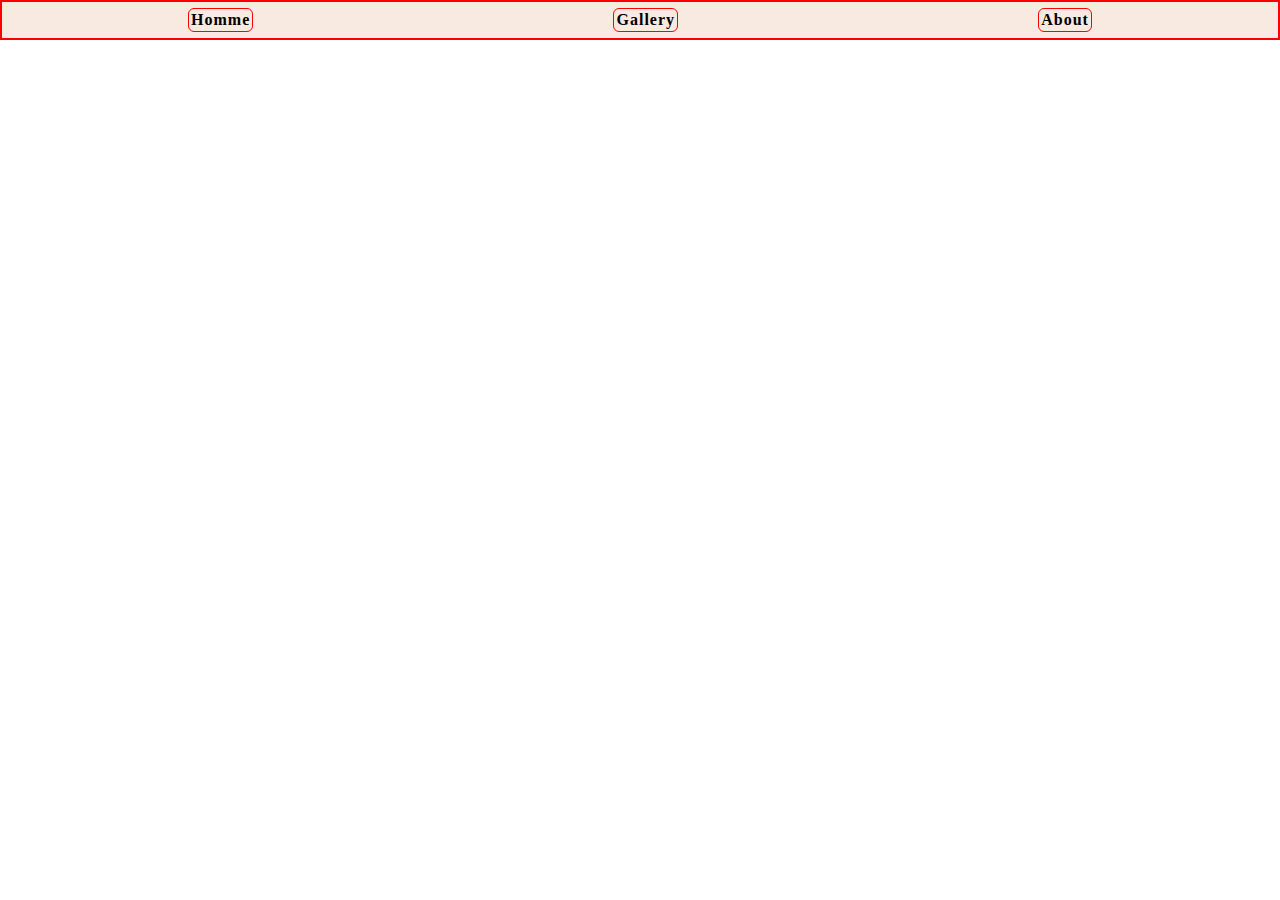
<file: about/about.html>
<!DOCTYPE html>
<html lang="en">
  <head>
    <meta charset="UTF-8" />
    <meta http-equiv="X-UA-Compatible" content="IE=edge" />
    <meta name="viewport" content="width=device-width, initial-scale=1.0" />
    <link rel="stylesheet" href="../common.css" />
    <title>About</title>
  </head>
  <body>
    <div class="navBar">
      <div class="navElement">
        <a href="../index.html">Homme</a>
      </div>
      <div class="navElement">
        <a href="../gallery/gallery.html">Gallery</a>
      </div>
      <div class="navElement">
        <a href="./about.html">About</a>
      </div>
    </div>
  </body>
</html>
</file>
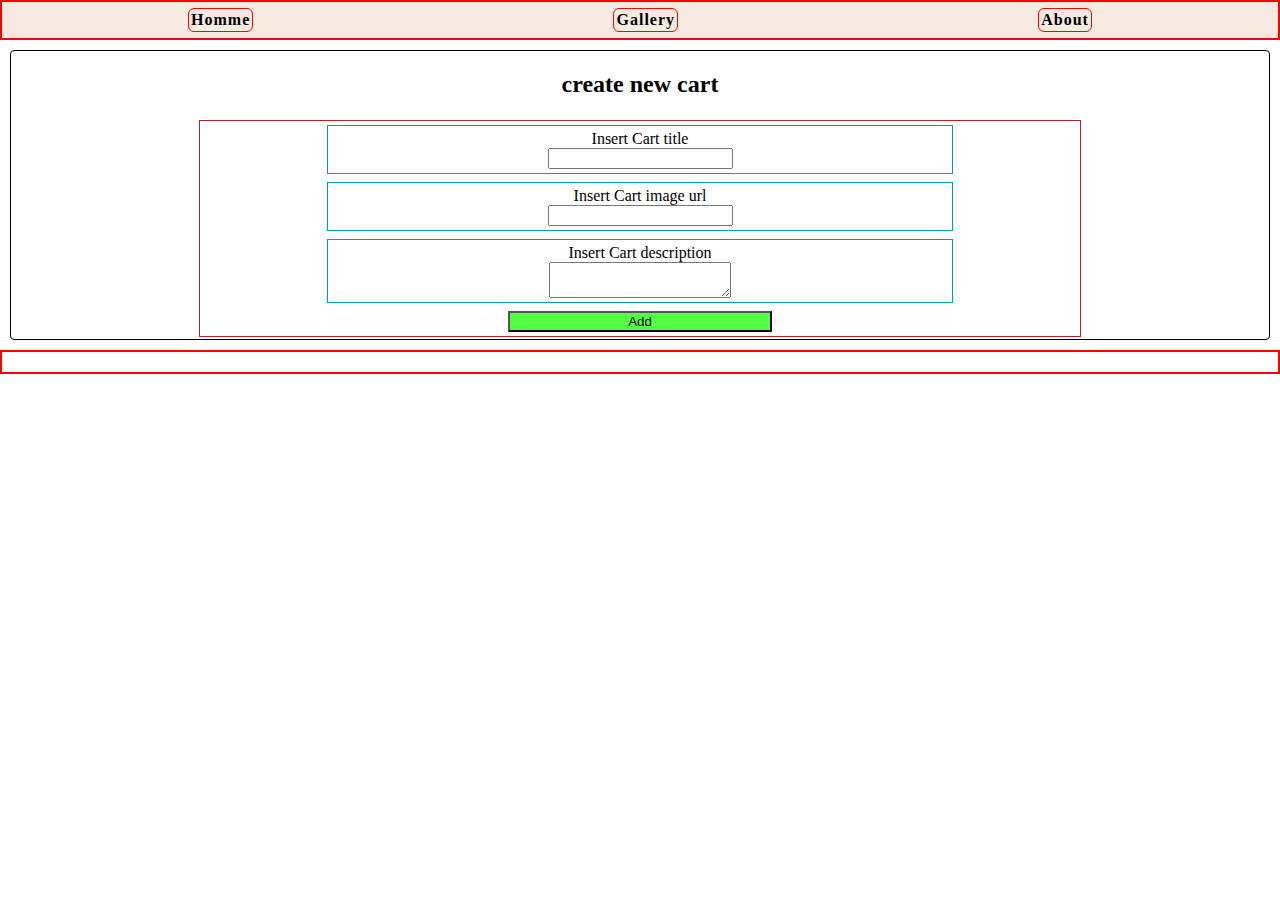
<file: gallery/gallery.html>
<!DOCTYPE html>
<html lang="en">
  <head>
    <meta charset="UTF-8" />
    <meta http-equiv="X-UA-Compatible" content="IE=edge" />
    <meta name="viewport" content="width=device-width, initial-scale=1.0" />
    <link rel="stylesheet" href="../common.css" />
    <link rel="stylesheet" href="./galeryStyle.css" />
    <title>Gallery</title>
  </head>

  <body>
    <div>
      <div class="navBar">
        <div class="navElement">
          <a href="../index.html">Homme</a>
        </div>
        <div class="navElement">
          <a href="./gallery.html">Gallery</a>
        </div>
        <div class="navElement">
          <a href="../about/about.html">About</a>
        </div>
      </div>

      <div class="crateCart">
        <h2>create new cart</h2>
        <div class="form">
          <div class="formItem">
            <span>Insert Cart title</span>
            <input id="cartTitle" type="text" />
          </div>

          <div class="formItem">
            <span>Insert Cart image url</span>
            <input id="carUrl" type="text" />
          </div>

          <div class="formItem">
            <span>Insert Cart description</span>
            <textarea id="description" type="text"></textarea>
          </div>

          <button id="formButton" onclick="buttonHandller()">Add</button>
        </div>
      </div>

      <div id="cartsContainer"></div>
    </div>
    <script src="./galery.js"></script>
  </body>
</html>
</file>
<file: common.css>
body {
  margin: 0px;
}
a {
  text-decoration: none;
  color: black;
  font-weight: 600;
  letter-spacing: 1px;
}
.navBar {
  border: 2px solid red;
  display: flex;
  justify-content: space-around;
  padding: 6px;
  background-color: #d6672223;
}
.navElement {
  border: 1px solid rgb(255, 0, 0);
  padding: 2px;
  border-radius: 6px;
  transition-duration: 1s;
}
.navElement:hover {
  background-color: #d66722a9;
  transition-duration: 1s;
}
</file>
<file: gallery/galeryStyle.css>
.crateCart {
  border: 1px solid black;
  margin: 10px;
  border-radius: 4px;
  display: flex;
  flex-direction: column;
  justify-content: center;
  align-items: center;
}
.form {
  border: 1px solid rgb(177, 35, 35);
  margin: 2px;
  display: flex;
  width: 70%;
  flex-direction: column;
  align-items: center;
}
.formItem {
  width: 70%;
  display: flex;
  flex-direction: column;
  align-items: center;
  padding: 4px;
  border: 1px solid rgb(1, 155, 182);
  margin: 4px;
}

#formButton {
  background-color: rgba(21, 255, 0, 0.733);
  width: 30%;
  margin: 4px;
  cursor: pointer;
}
#cartsContainer {
  border: 2px solid red;
  min-height: 20px;
}
.newCart {
  display: flex;
  flex-direction: row;
  border: 2px solid rgb(238, 255, 0);
  margin: 10px;
  border-radius: 6px;
}
.cartImg {
  border: 2px solid rgb(0, 110, 255);
  margin: 2px;
  width: 80px;
  /* height: 80px; */
}
.information {
  display: flex;
  flex-direction: column;
  align-items: center;
  justify-content: center;
  border: 2px solid rgba(0, 255, 136, 0.336);
  margin: 4px;
  /* height: 100px; */
}
.title {
  color: red;
  margin: 0px 4px 0px 4px;
}
.description {
  color: red;
  margin: 0px 4px 0px 4px;
}
</file>
